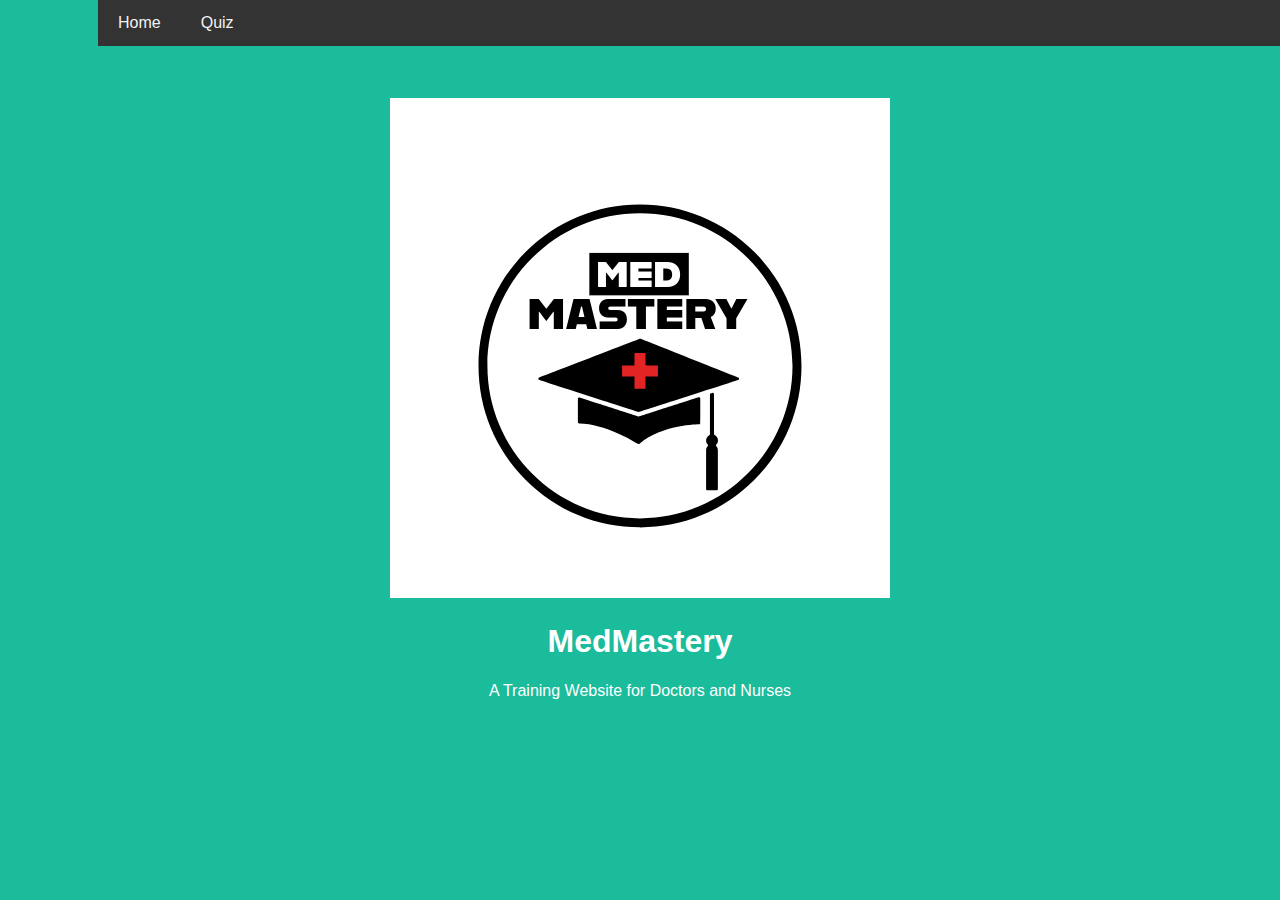
<file: index.html>
<!DOCTYPE html>
<html lang="en">
<head>
<title>Page Title</title>
<meta charset="UTF-8">
<meta name="viewport" content="width=device-width, initial-scale=1">
<style>
body {
  font-family: Arial, Helvetica, sans-serif;
  padding: 90px; /* some padding */
  text-align: center; /* center the text */
  background: #1abc9c; /* green background */
  color: white; /* white text color */
}

.navbar {
  overflow: hidden;
  background-color: #333;
  position: fixed;
  top: 0;
  width: 100%;
  z-index: 1000;
}

.navbar a {
  float: left;
  display: block;
  color: #f2f2f2;
  text-align: center;
  padding: 14px 20px;
  text-decoration: none;
}

.navbar a:hover {
  background-color: #ddd;
  color: black;
}
</style>
</head>
<body>

<div class="navbar">
  <a href="index.html">Home</a>
  <a href="test.html">Quiz</a>
</div>

<img src="logo.png" alt="">

<h1>MedMastery</h1>
<p>A Training Website for Doctors and Nurses </p>
</body>
</html>
</file>
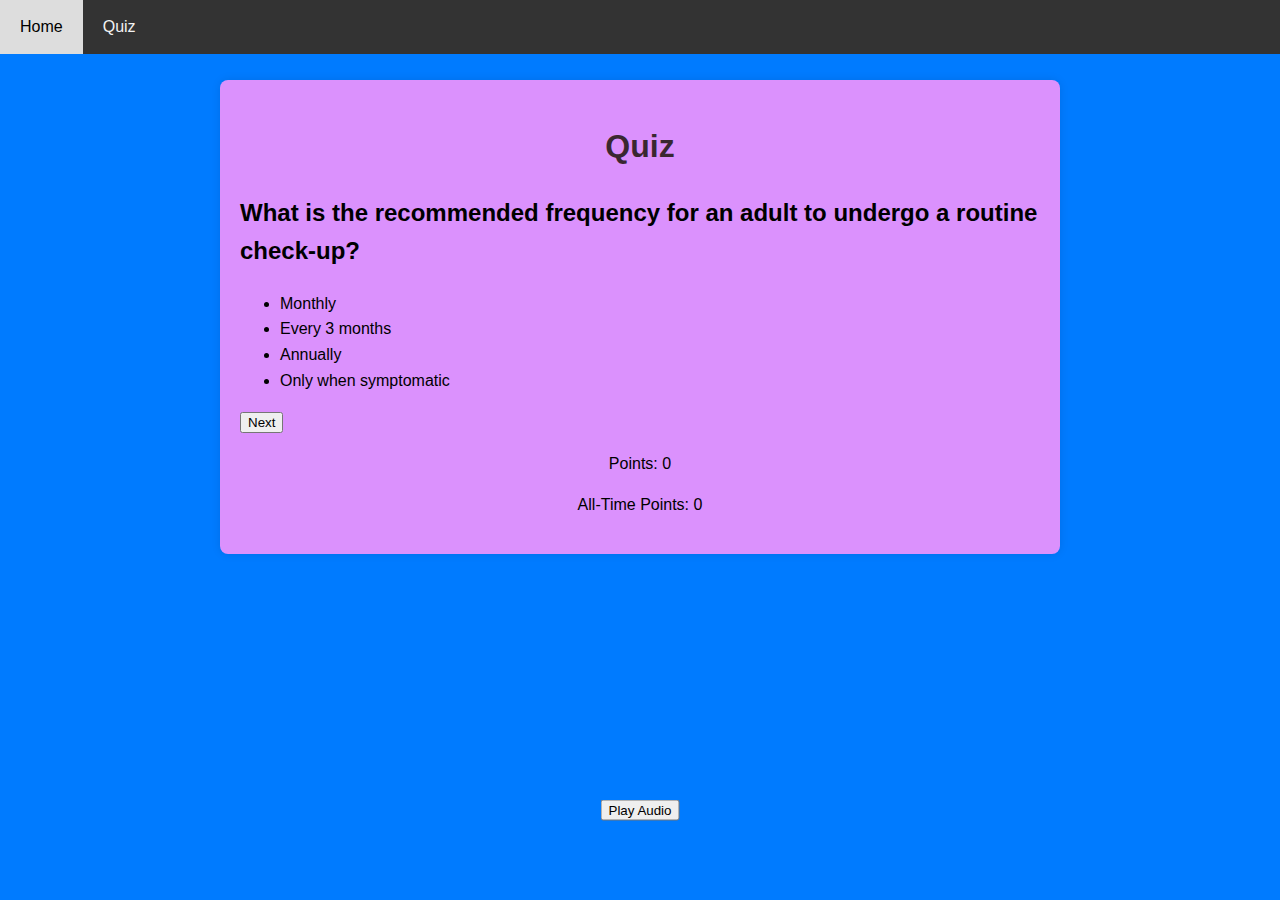
<file: test.html>
<!DOCTYPE html>
<html lang="en">
<head>
    <meta charset="UTF-8">
    <meta name="viewport" content="width=device-width, initial-scale=1.0">
    <title>Quiz Application</title>
    <link rel="stylesheet" href="style.css">
    <style>
        body {
            font-family: Arial, Helvetica, sans-serif;
            padding-top: 60px; /* padding for navbar */
        }
        .navbar {
            overflow: hidden;
            background-color: #333;
            position: fixed;
            top: 0;
            width: 100%;
            z-index: 1000;
        }
        .navbar a {
            float: left;
            display: block;
            color: #f2f2f2;
            text-align: center;
            padding: 14px 20px;
            text-decoration: none;
        }
        .navbar a:hover {
            background-color: #ddd;
            color: black;
        }
        .container {
            padding: 20px;
        }
    </style>
    <script>
        var points = 0;
        var currentAudio = null;

        function setCookie(name, value, days) {
            var expires = "";
            if (days) {
                var date = new Date();
                date.setTime(date.getTime() + (days * 24 * 60 * 60 * 1000));
                expires = "; expires=" + date.toUTCString();
            }
            document.cookie = name + "=" + (value || "") + expires + "; path=/";
        }

        function getCookie(name) {
            var nameEQ = name + "=";
            var ca = document.cookie.split(';');
            for (var i = 0; i < ca.length; i++) {
                var c = ca[i];
                while (c.charAt(0) == ' ') c = c.substring(1, c.length);
                if (c.indexOf(nameEQ) == 0) return c.substring(nameEQ.length, c.length);
            }
            return null;
        }

        function updatePoints(pointsToAdd) {
            points += pointsToAdd;
            document.getElementById("points").innerHTML = "Points: " + points;
            let allTimePoints = parseInt(getCookie('allTimePoints') || '0');
            allTimePoints += pointsToAdd;
            setCookie('allTimePoints', allTimePoints, 365);
            document.getElementById("all-time-points").innerHTML = "All-Time Points: " + allTimePoints;
        }

        document.addEventListener('DOMContentLoaded', function () {
            const questionContainer = document.getElementById('question-container');
            const nextButton = document.getElementById('next-button');
            const audioButton = document.getElementById('audio-button');
            let questions = [];
            let currentQuestionIndex = 0;

            let allTimePoints = parseInt(getCookie('allTimePoints') || '0');
            document.getElementById("all-time-points").innerHTML = "All-Time Points: " + allTimePoints;

            fetch('questions.csv')
                .then(response => response.text())
                .then(text => {
                    questions = parseCSV(text);
                    showQuestion(questions[currentQuestionIndex]);
                });

            nextButton.addEventListener('click', () => {
                currentQuestionIndex++;
                if (currentQuestionIndex < questions.length) {
                    showQuestion(questions[currentQuestionIndex]);
                } else {
                    questionContainer.innerHTML = '<p>Quiz completed!</p>';
                    nextButton.style.display = 'none';
                }
            });

            audioButton.addEventListener('click', () => {
                if (currentAudio) {
                    currentAudio.play().catch(error => {
                        console.error('Audio playback failed:', error);
                    });
                }
            });

            function parseCSV(text) {
                const lines = text.trim().split('\n');
                const headers = lines[0].split(',');
                return lines.slice(1).map(line => {
                    const values = line.split(',');
                    let options = values[2] ? values[2].split(';') : [];
                    return {
                        type: values[0],
                        question: values[1],
                        options: options,
                        answer: values[3],
                        audio: values[4]
                    };
                });
            }

            function showQuestion(question) {
                questionContainer.innerHTML = '';
                currentAudio = new Audio(`audio/${question.audio}`);

                const questionElement = document.createElement('h2');
                questionElement.textContent = question.question;
                questionContainer.appendChild(questionElement);

                if (question.type === 'mcq') {
                    const optionsList = document.createElement('ul');
                    optionsList.classList.add('options');
                    question.options.forEach(option => {
                        const optionElement = document.createElement('li');
                        optionElement.textContent = option;
                        optionsList.appendChild(optionElement);
                        optionElement.addEventListener('click', () => {
                            if (option === question.answer) {
                                updatePoints(1);
                                alert('Correct!');
                                var audio = new Audio('audio/Yes.mp3');
                                audio.play();
                            } else {
                                alert('Incorrect.');
                                var audio = new Audio('audio/No.mp3');
                                audio.play();
                            }
                        });
                    });
                    questionContainer.appendChild(optionsList);
                } else if (question.type === 'tf') {
                    const trueButton = document.createElement('button');
                    const falseButton = document.createElement('button');
                    trueButton.textContent = 'True';
                    falseButton.textContent = 'False';
                    questionContainer.appendChild(trueButton);
                    questionContainer.appendChild(falseButton);

                    trueButton.addEventListener('click', () => {
                        if (question.answer === 'true') {
                            updatePoints(1);
                            alert('Correct!');
                            var audio = new Audio('audio/Yes.mp3');
                            audio.play();
                        } else {
                            alert('Incorrect.');
                            var audio = new Audio('audio/No.mp3');
                            audio.play();
                        }
                    });

                    falseButton.addEventListener('click', () => {
                        if (question.answer === 'false') {
                            updatePoints(1);
                            alert('Correct!');
                            var audio = new Audio('audio/Yes.mp3');
                            audio.play();
                        } else {
                            alert('Incorrect.');
                            var audio = new Audio('audio/No.mp3');
                            audio.play();
                        }
                    });
                }
            }
        });
    </script>
</head>
<body>
    <div class="navbar">
        <a href="index.html">Home</a>
        <a href="test.html">Quiz</a>
    </div>
    <div class="container">
        <h1>Quiz</h1>
        <div id="question-container"></div>
        <button id="next-button">Next</button>
        <button id="audio-button" style="position: fixed; bottom: 10%; left: 50%; transform: translate(-50%, 50%);">Play Audio</button>
        <p id="points">Points: 0</p>
        <p id="all-time-points">All-Time Points: 0</p>
    </div>
</body>
</html>
</file>
<file: style.css>
body {
            font-family: 'Arial', sans-serif;
            line-height: 1.6;
            background-color: #007bff;
            margin: 0;
            padding: 0;
        }
        .container {
            max-width: 800px;
            margin: auto;
            padding: 20px;
            background-color: #db91fd;
            box-shadow: 0 0 10px rgba(0, 0, 0, 0.1);
            border-radius: 8px;
            margin-top: 20px;
        }
        h1 {
            color: #3a2731;
            text-align: center;
        }
        p {
            color: #000000;
            text-align: center;
        }
        .footer {
            text-align: center;
            margin-top: 20px;
            padding: 10px;
            background-color: #ffadad;
            border-top: 1px solid #cccccc;
        }
</file>
